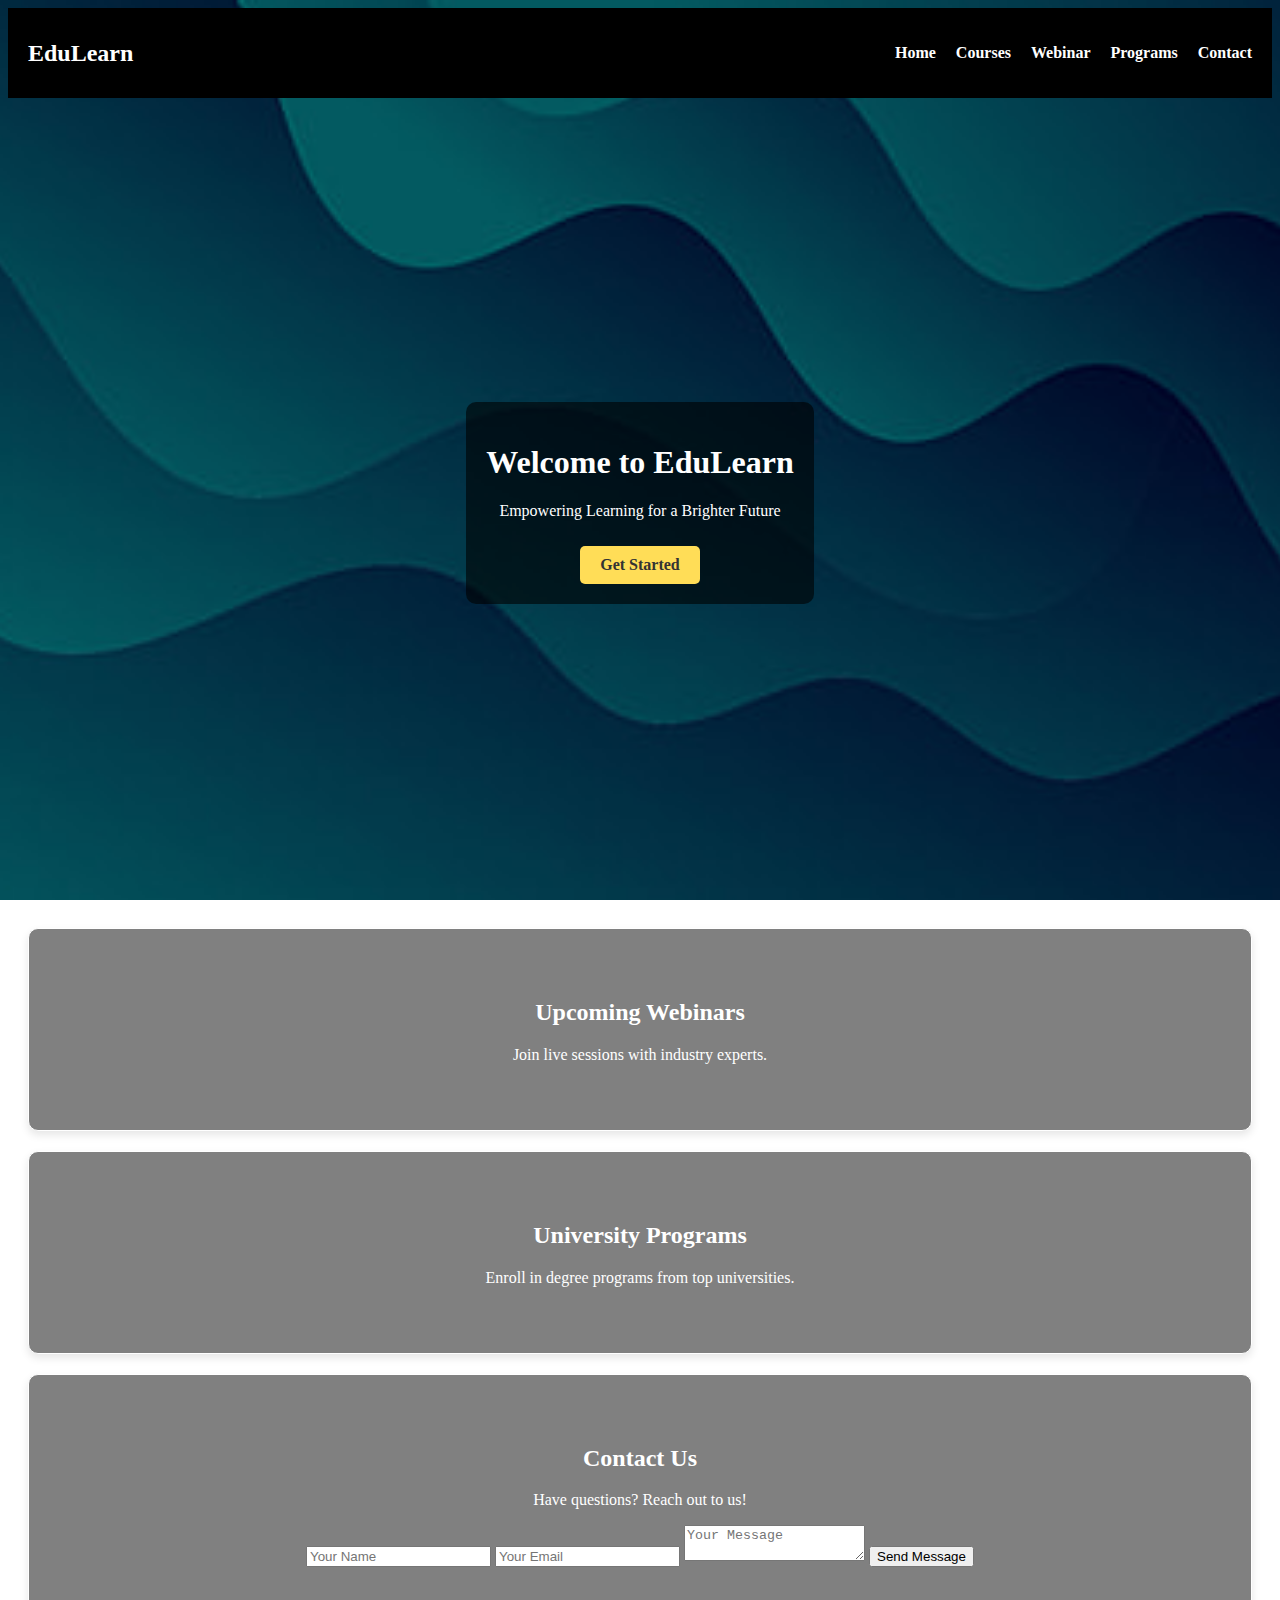
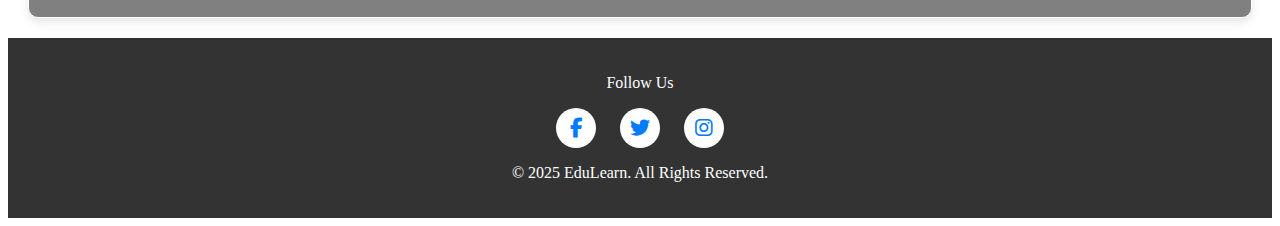
<file: index.html>
<!DOCTYPE html>
<html lang="en">
<head>
    <meta charset="UTF-8">
    <meta name="viewport" content="width=device-width, initial-scale=1.0">
    <title>Education Landing Page</title>
    <link rel="stylesheet" href="styles.css">
    <link rel="stylesheet" href="https://cdnjs.cloudflare.com/ajax/libs/font-awesome/6.4.2/css/all.min.css">
    <style>
        body {
            background: url('Background.jpg') no-repeat center center fixed;
            background-size: cover;
        }
    </style>
</head>
<body>
    <header>
        <div class="logo">EduLearn</div>
        <nav>
            <ul>
                <li><a href="index.html">Home</a></li>
                <li><a href="courses.html">Courses</a></li>
                <li><a href="#webinar">Webinar</a></li>
                <li><a href="#programs">Programs</a></li>
                <li><a href="#contact">Contact</a></li>
            </ul>
        </nav>
    </header>

    <section class="hero">
        <div class="hero-content">
            <h1>Welcome to EduLearn</h1>
            <p>Empowering Learning for a Brighter Future</p>
            <a href="courses.html" class="btn">Get Started</a>
        </div>
    </section>

    <section id="webinar" class="section">
        <h2>Upcoming Webinars</h2>
        <p>Join live sessions with industry experts.</p>
    </section>

    <section id="programs" class="section">
        <h2>University Programs</h2>
        <p>Enroll in degree programs from top universities.</p>
    </section>
    <section id="contact" class="section">
        <h2>Contact Us</h2>
        <p>Have questions? Reach out to us!</p>
        <form action="#" method="post">
            <input type="text" name="name" placeholder="Your Name" required>
            <input type="email" name="email" placeholder="Your Email" required>
            <textarea name="message" placeholder="Your Message" required></textarea>
            <button type="submit">Send Message</button>
        </form>
    </section>


    <footer>
        <p>Follow Us</p>
        <div class="social-icons">
            <a href="#" target="_blank"><i class="fab fa-facebook-f"></i></a>
            <a href="#" target="_blank"><i class="fab fa-twitter"></i></a>
            <a href="#" target="_blank"><i class="fab fa-instagram"></i></a>
        </div>
        <p>&copy; 2025 EduLearn. All Rights Reserved.</p>
    </footer>
</body>
</html>
</file>
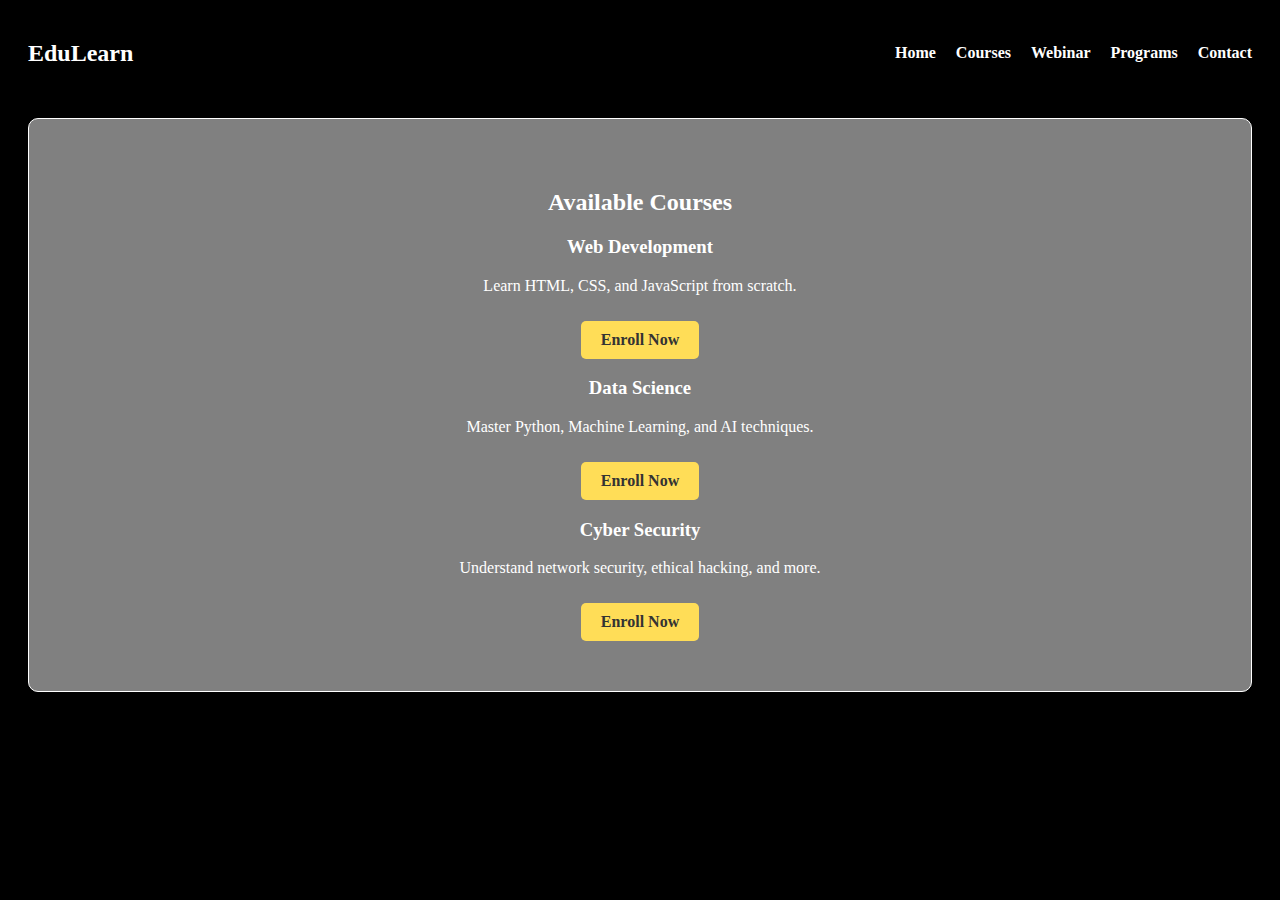
<file: courses.html>
<!DOCTYPE html>
<html lang="en">
<head>
    <meta charset="UTF-8">
    <meta name="viewport" content="width=device-width, initial-scale=1.0">
    <title>Our Courses - EduLearn</title>
    <link rel="stylesheet" href="styles.css">
</head>
<body>
    <header>
        <div class="logo">EduLearn</div>
        <nav>
            <ul>
                <li><a href="index.html">Home</a></li>
                <li><a href="courses.html">Courses</a></li>
                <li><a href="index.html#webinar">Webinar</a></li>
                <li><a href="index.html#programs">Programs</a></li>
                <li><a href="index.html#contact">Contact</a></li>
            </ul>
        </nav>
    </header>

    <section class="section">
        <h2>Available Courses</h2>
        <div class="course-list">
            <div class="course">
                <h3>Web Development</h3>
                <p>Learn HTML, CSS, and JavaScript from scratch.</p>
                <a href="#" class="btn">Enroll Now</a>
            </div>
            <div class="course">
                <h3>Data Science</h3>
                <p>Master Python, Machine Learning, and AI techniques.</p>
                <a href="#" class="btn">Enroll Now</a>
            </div>
            <div class="course">
                <h3>Cyber Security</h3>
                <p>Understand network security, ethical hacking, and more.</p>
                <a href="#" class="btn">Enroll Now</a>
            </div>
        </div>
    </section>
</file>
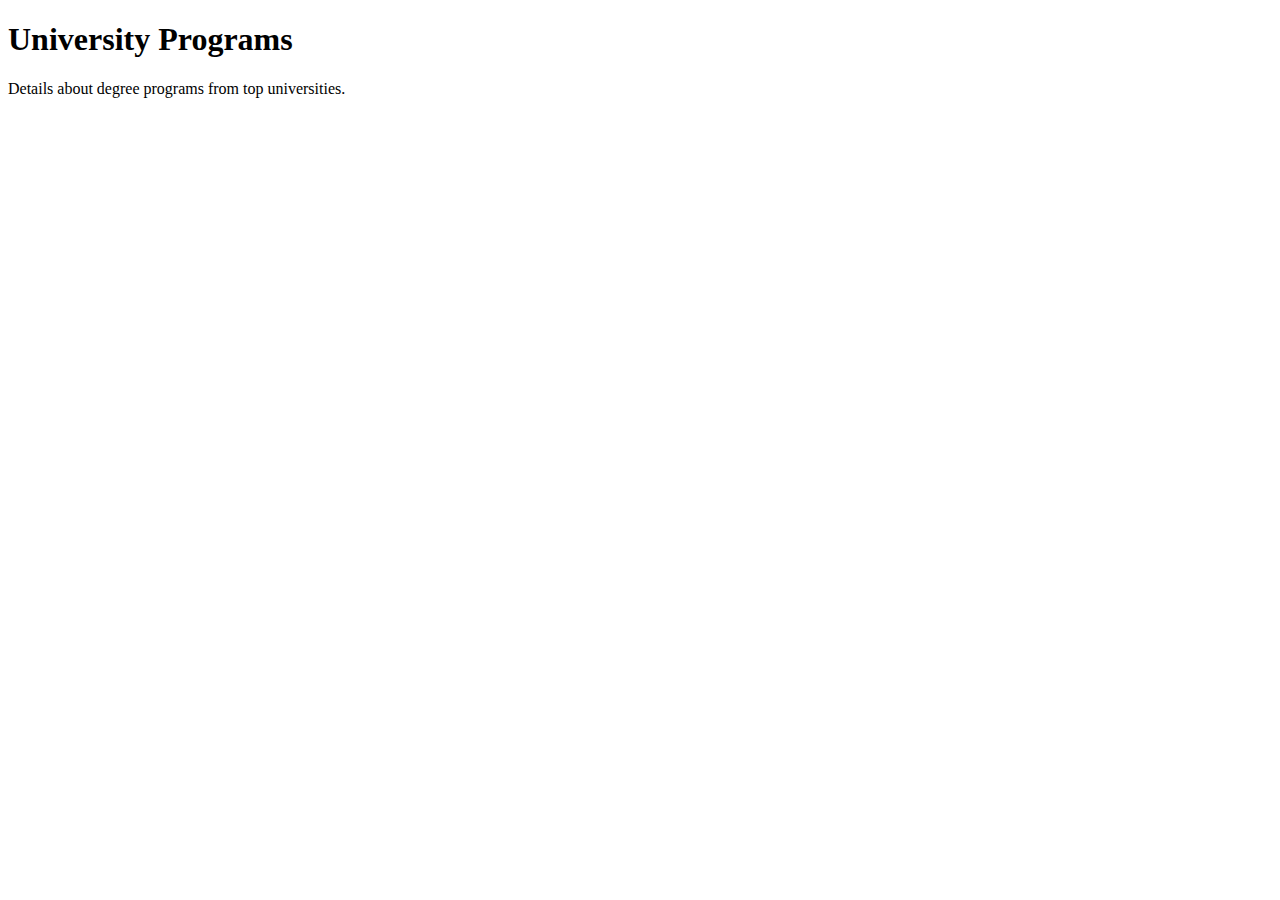
<file: university-programs.html>
<!DOCTYPE html>
<html lang="en">
<head>
    <meta charset="UTF-8">
    <meta name="viewport" content="width=device-width, initial-scale=1.0">
    <title>University Programs</title>
</head>
<body>
    <h1>University Programs</h1>
    <p>Details about degree programs from top universities.</p>
</body>
</html>
</file>
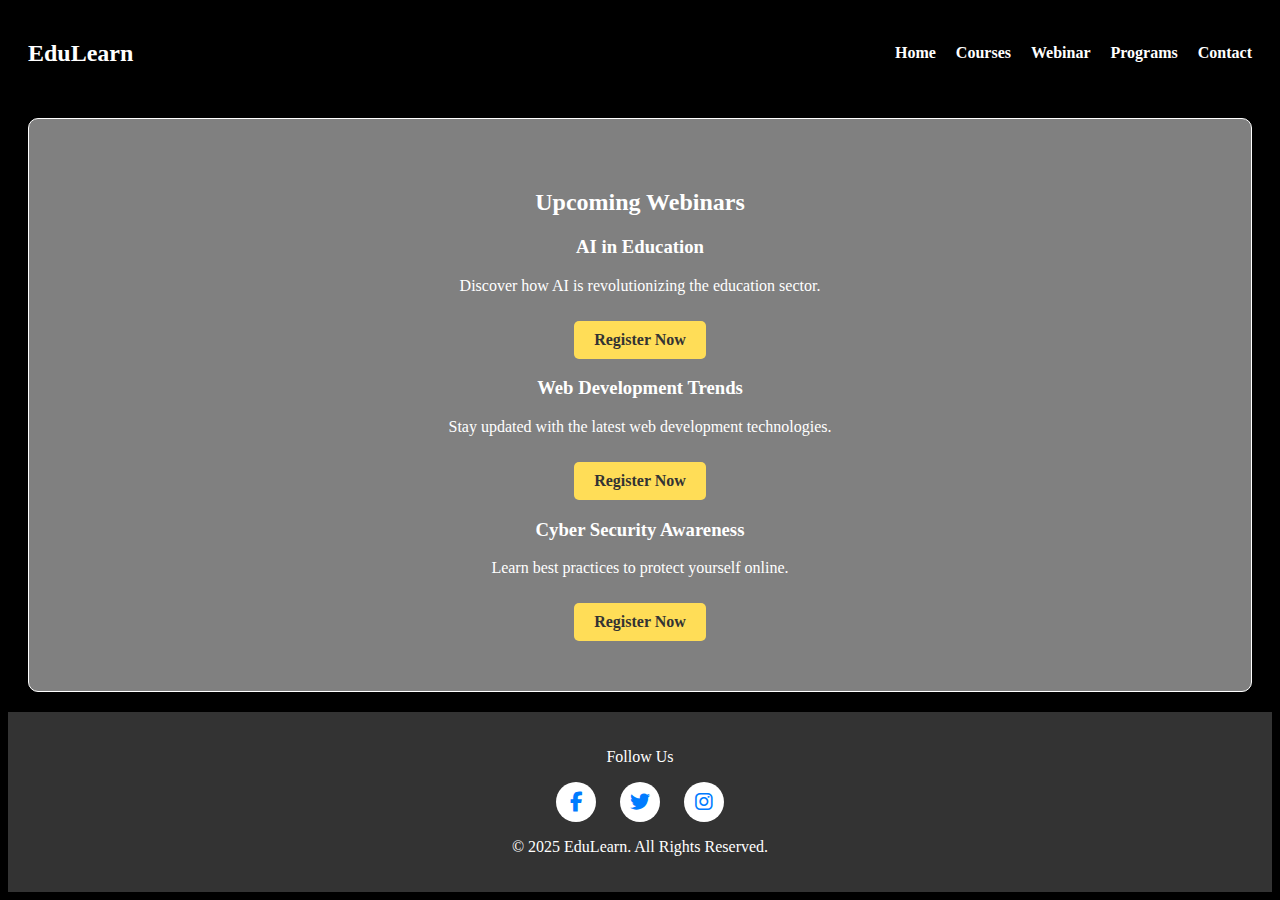
<file: webinars.html>
<!DOCTYPE html>
<html lang="en">
<head>
    <meta charset="UTF-8">
    <meta name="viewport" content="width=device-width, initial-scale=1.0">
    <title>Upcoming Webinars - EduLearn</title>
    <link rel="stylesheet" href="styles.css">
    <link rel="stylesheet" href="https://cdnjs.cloudflare.com/ajax/libs/font-awesome/6.4.2/css/all.min.css">
</head>
<body>
    <header>
        <div class="logo">EduLearn</div>
        <nav>
            <ul>
                <li><a href="index.html">Home</a></li>
                <li><a href="courses.html">Courses</a></li>
                <li><a href="webinar.html">Webinar</a></li>
                <li><a href="index.html#programs">Programs</a></li>
                <li><a href="index.html#contact">Contact</a></li>
            </ul>
        </nav>
    </header>

    <section class="section">
        <h2>Upcoming Webinars</h2>
        <div class="webinar-list">
            <div class="webinar">
                <h3>AI in Education</h3>
                <p>Discover how AI is revolutionizing the education sector.</p>
                <a href="#" class="btn">Register Now</a>
            </div>
            <div class="webinar">
                <h3>Web Development Trends</h3>
                <p>Stay updated with the latest web development technologies.</p>
                <a href="#" class="btn">Register Now</a>
            </div>
            <div class="webinar">
                <h3>Cyber Security Awareness</h3>
                <p>Learn best practices to protect yourself online.</p>
                <a href="#" class="btn">Register Now</a>
            </div>
        </div>
    </section>

    <footer>
        <p>Follow Us</p>
        <div class="social-icons">
            <a href="#" target="_blank"><i class="fab fa-facebook-f"></i></a>
            <a href="#" target="_blank"><i class="fab fa-twitter"></i></a>
            <a href="#" target="_blank"><i class="fab fa-instagram"></i></a>
        </div>
        <p>&copy; 2025 EduLearn. All Rights Reserved.</p>
    </footer>
</body>
</html>
</file>
<file: styles.css>
/* General Styles */
body {
    background-color: black;
    color: white;
}

.section {
    background-color: grey !important; /* Ensures background is black */
    color: white !important; /* Ensures text is white */
    padding: 20px;
    border-radius: 10px;
    border: 1px solid white; /* Optional: Adds a white border for better visibility */
}

/* Header */
header {
    background-color: black; /* Change from blue to black */
    padding: 20px;
    color: white;
    display: flex;
    justify-content: space-between;
    align-items: center;
}



.logo {
    font-size: 24px;
    font-weight: bold;
}

nav ul {
    list-style: none;
    display: flex;
    gap: 20px;
}

nav a {
    text-decoration: none;
    color: white;
    font-weight: bold;
    transition: 0.3s;
}

nav a:hover {
    color: #ffdd57;
}

/* Hero Section */
.hero {
    background: url('https://source.unsplash.com/1600x900/?education,learning') no-repeat center center/cover;
    height: 90vh;
    display: flex;
    justify-content: center;
    align-items: center;
    text-align: center;
    color: white;
}

.hero-content {
    background: rgba(0, 0, 0, 0.6);
    padding: 20px;
    border-radius: 10px;
}

.btn {
    display: inline-block;
    padding: 10px 20px;
    background: #ffdd57;
    color: #333;
    text-decoration: none;
    font-weight: bold;
    border-radius: 5px;
    margin-top: 10px;
    transition: 0.3s;
}

.btn:hover {
    background: #ffcc00;
}

/* Sections */
.section {
    padding: 50px;
    text-align: center;
    background: white;
    margin: 20px;
    border-radius: 10px;
    box-shadow: 0 4px 8px rgba(0, 0, 0, 0.1);
}

/* Footer */
footer {
    background: #333;
    color: white;
    text-align: center;
    padding: 20px;
}

.social-icons {
    margin-top: 15px;
}

.social-icons a {
    color: white;
    margin: 0 10px;
    font-size: 24px;
    transition: 0.3s;
    display: inline-block;
}

.social-icons a:hover {
    color: #ffdd57;
}

.social-icons a i {
    width: 40px;
    height: 40px;
    display: flex;
    justify-content: center;
    align-items: center;
    border-radius: 50%;
    background: white;
    color: #007bff;
    transition: 0.3s;
    font-size: 20px;
}

.social-icons a:hover i {
    background: #ffdd57;
    color: #333;
}
.social-icons a {
    display: inline-block;
    margin: 0 10px;
    font-size: 24px;
    color: white; /* Change color as needed */
    text-decoration: none;
}

.social-icons a:hover {
    color: yellow; /* Change hover color */
}
</file>
